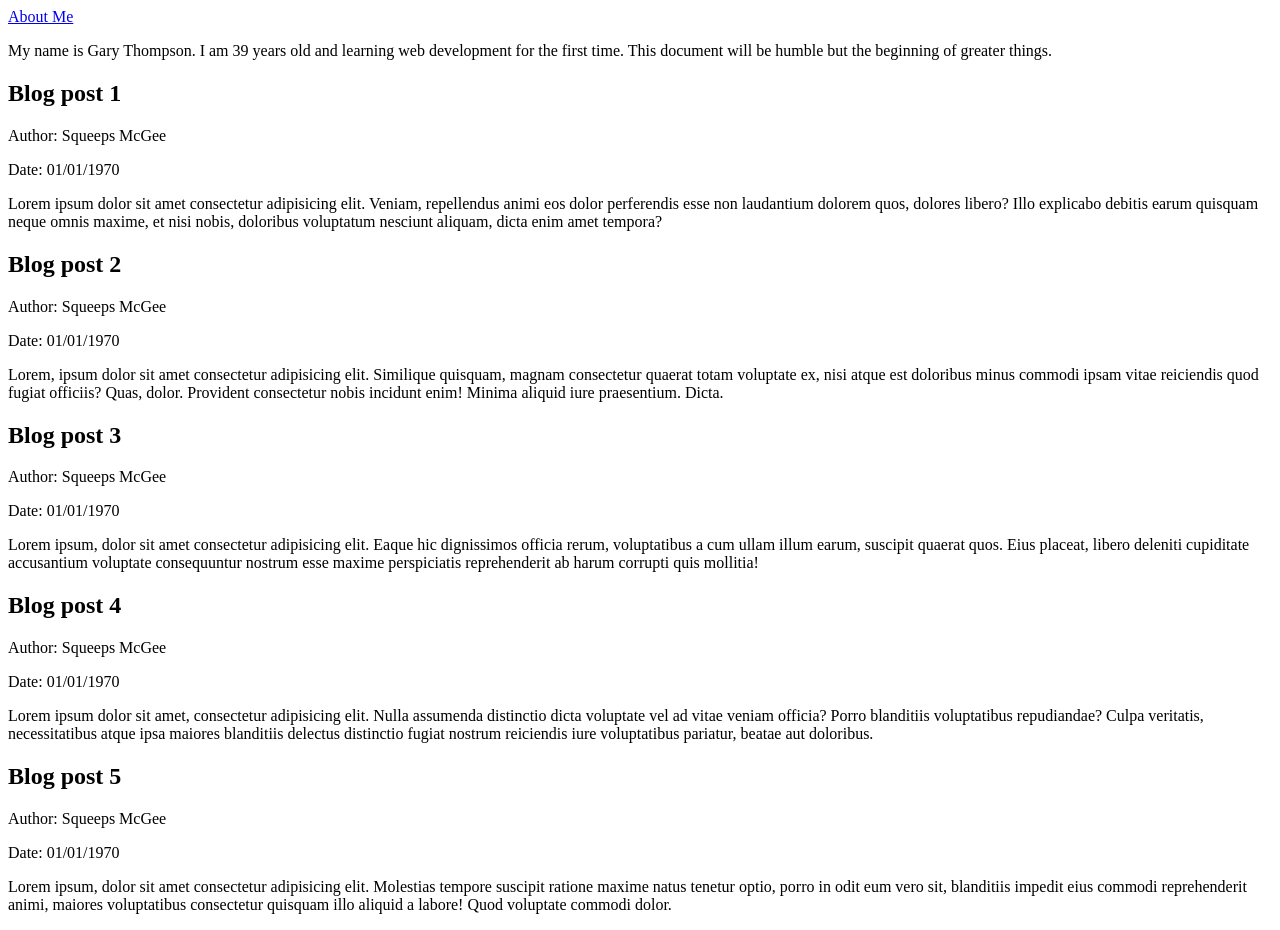
<file: bholtindex.html>
<!DOCTYPE html>
<html lang="en">
  <head>
    <meta charset="UTF-8" />
    <meta name="viewport" content="width=device-width, initial-scale=1.0" />
    <title>My First Website</title>
  </head>
  <body>
    <a href="about.html">About Me</a>
    <p>My name is Gary Thompson. I am 39 years old and learning web development for the first time. This document will be humble but the beginning of greater things.</p>
    <article>
        <h2>Blog post 1</h2>
            <p>Author: Squeeps McGee</p>
            <p>Date: 01/01/1970</p>
            <p>Lorem ipsum dolor sit amet consectetur adipisicing elit. Veniam, repellendus animi eos dolor perferendis esse non laudantium dolorem quos, dolores libero? Illo explicabo debitis earum quisquam neque omnis maxime, et nisi nobis, doloribus voluptatum nesciunt aliquam, dicta enim amet tempora?</p>
    </article>
    <article>
        <h2>Blog post 2</h2>
            <p>Author: Squeeps McGee</p>
            <p>Date: 01/01/1970</p>
            <p>Lorem, ipsum dolor sit amet consectetur adipisicing elit. Similique quisquam, magnam consectetur quaerat totam voluptate ex, nisi atque est doloribus minus commodi ipsam vitae reiciendis quod fugiat officiis? Quas, dolor. Provident consectetur nobis incidunt enim! Minima aliquid iure praesentium. Dicta.</p>
    </article>
    <article>
        <h2>Blog post 3</h2>
            <p>Author: Squeeps McGee</p>
            <p>Date: 01/01/1970</p>
            <p>Lorem ipsum, dolor sit amet consectetur adipisicing elit. Eaque hic dignissimos officia rerum, voluptatibus a cum ullam illum earum, suscipit quaerat quos. Eius placeat, libero deleniti cupiditate accusantium voluptate consequuntur nostrum esse maxime perspiciatis reprehenderit ab harum corrupti quis mollitia!</p>
    </article>
    <article>
        <h2>Blog post 4</h2>
            <p>Author: Squeeps McGee</p>
            <p>Date: 01/01/1970</p>
            <p>Lorem ipsum dolor sit amet, consectetur adipisicing elit. Nulla assumenda distinctio dicta voluptate vel ad vitae veniam officia? Porro blanditiis voluptatibus repudiandae? Culpa veritatis, necessitatibus atque ipsa maiores blanditiis delectus distinctio fugiat nostrum reiciendis iure voluptatibus pariatur, beatae aut doloribus.</p>
    </article>
    <article>
        <h2>Blog post 5</h2>
        <p>Author: Squeeps McGee</p>
        <p>Date: 01/01/1970</p>
        <p>Lorem ipsum, dolor sit amet consectetur adipisicing elit. Molestias tempore suscipit ratione maxime natus tenetur optio, porro in odit eum vero sit, blanditiis impedit eius commodi reprehenderit animi, maiores voluptatibus consectetur quisquam illo aliquid a labore! Quod voluptate commodi dolor.</p>
    </article>
  </body>
</html>
</file>
